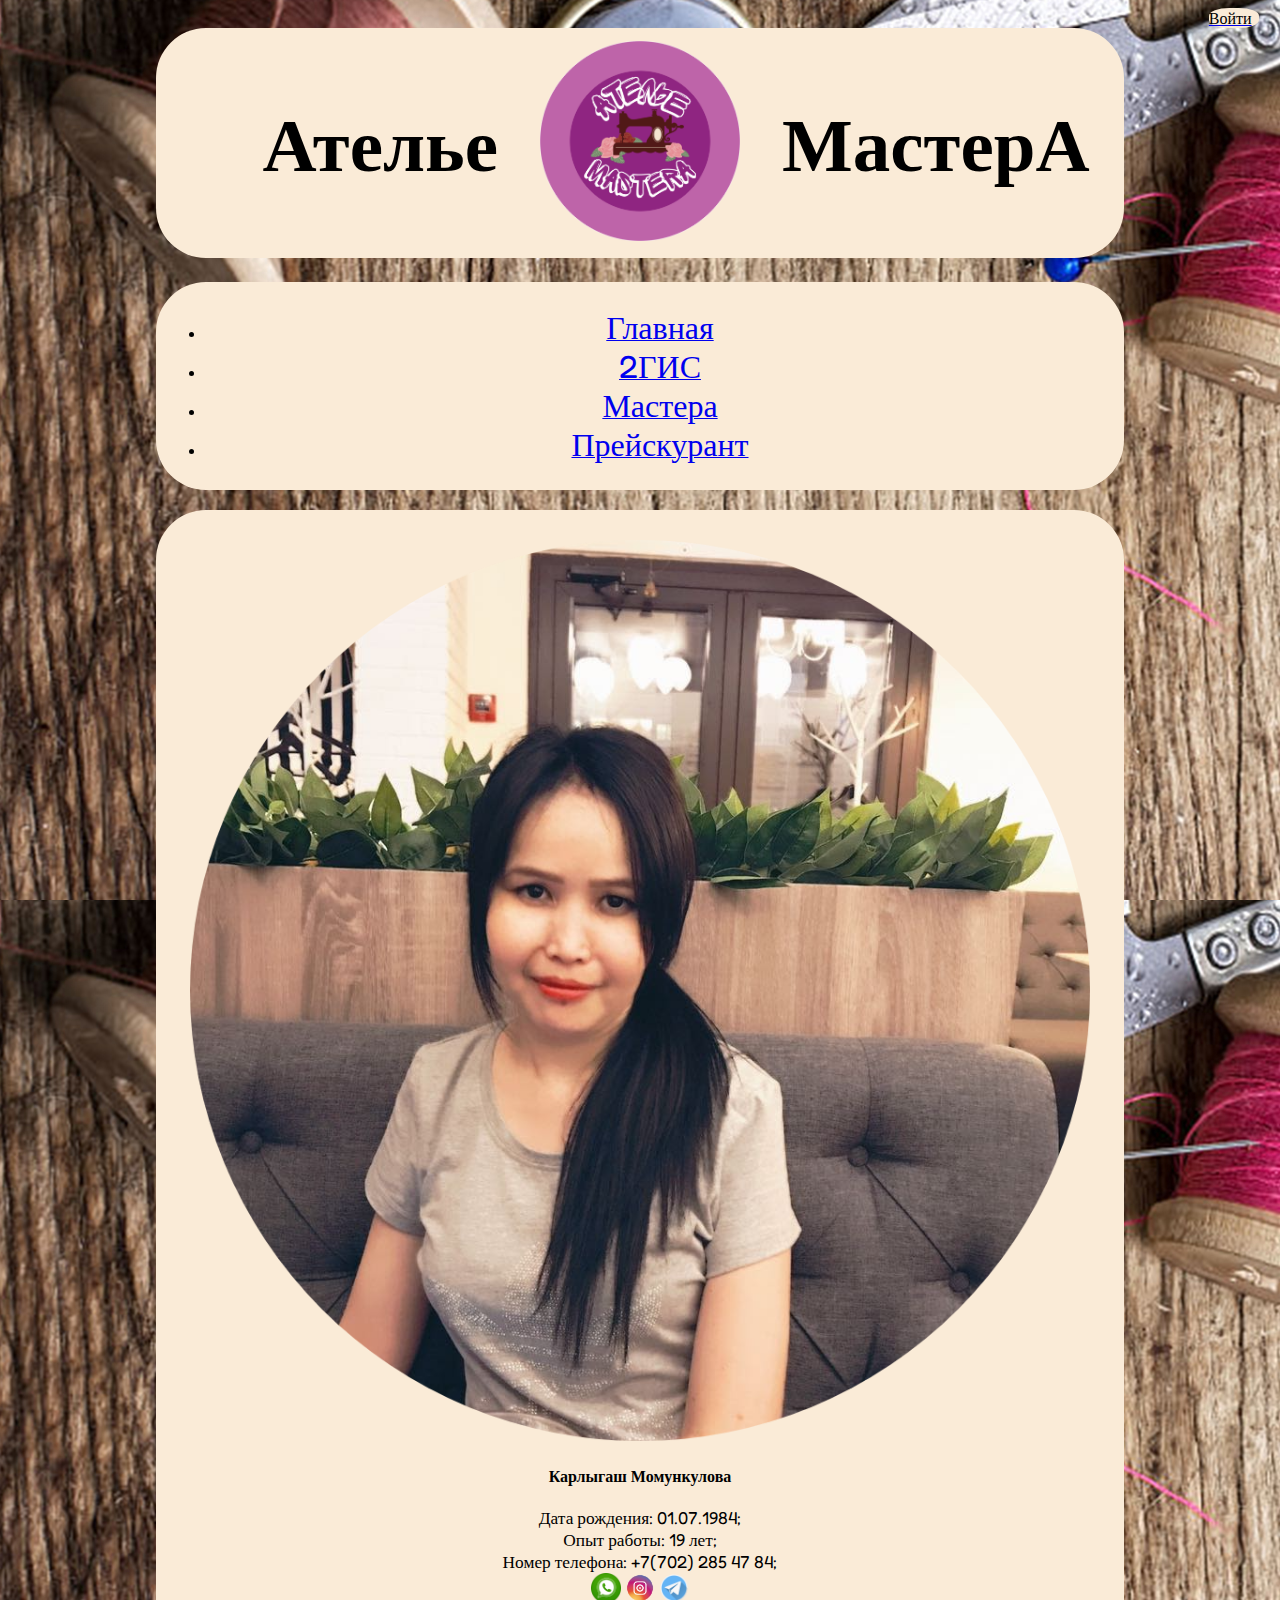
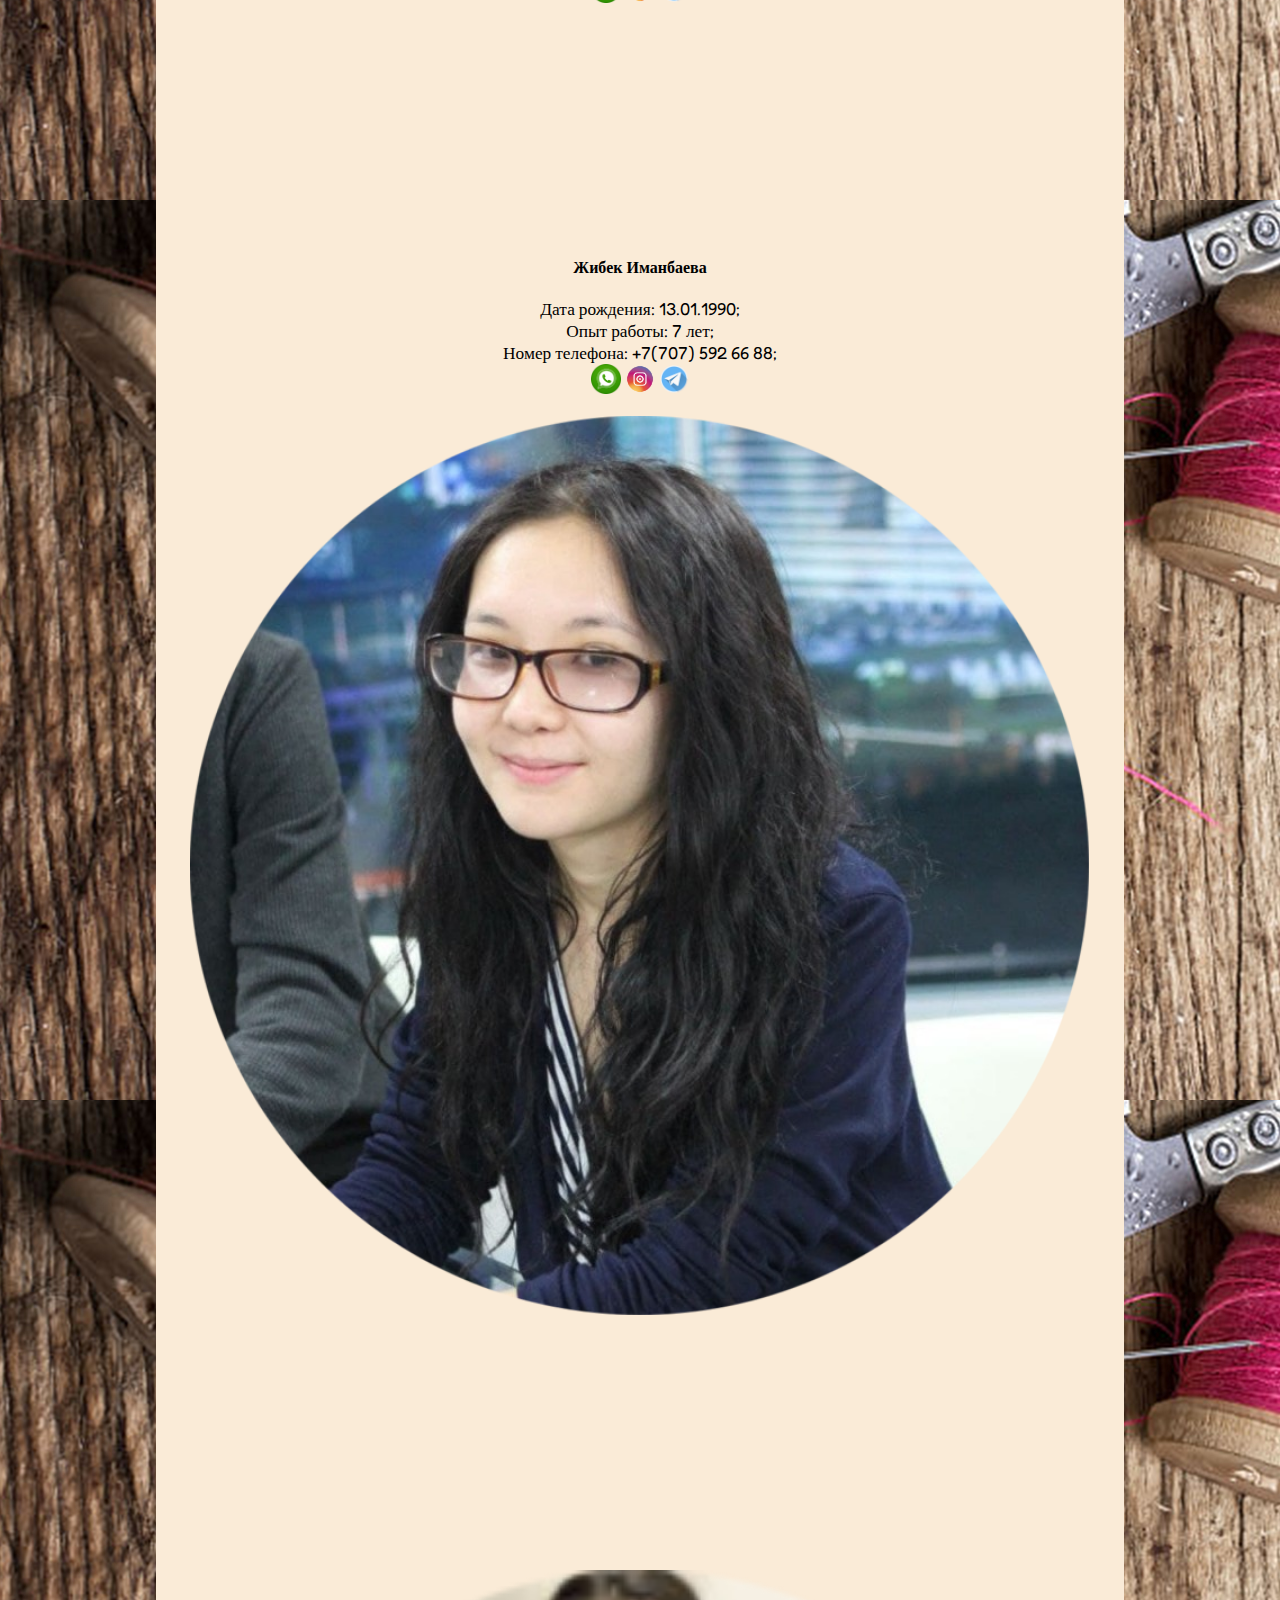
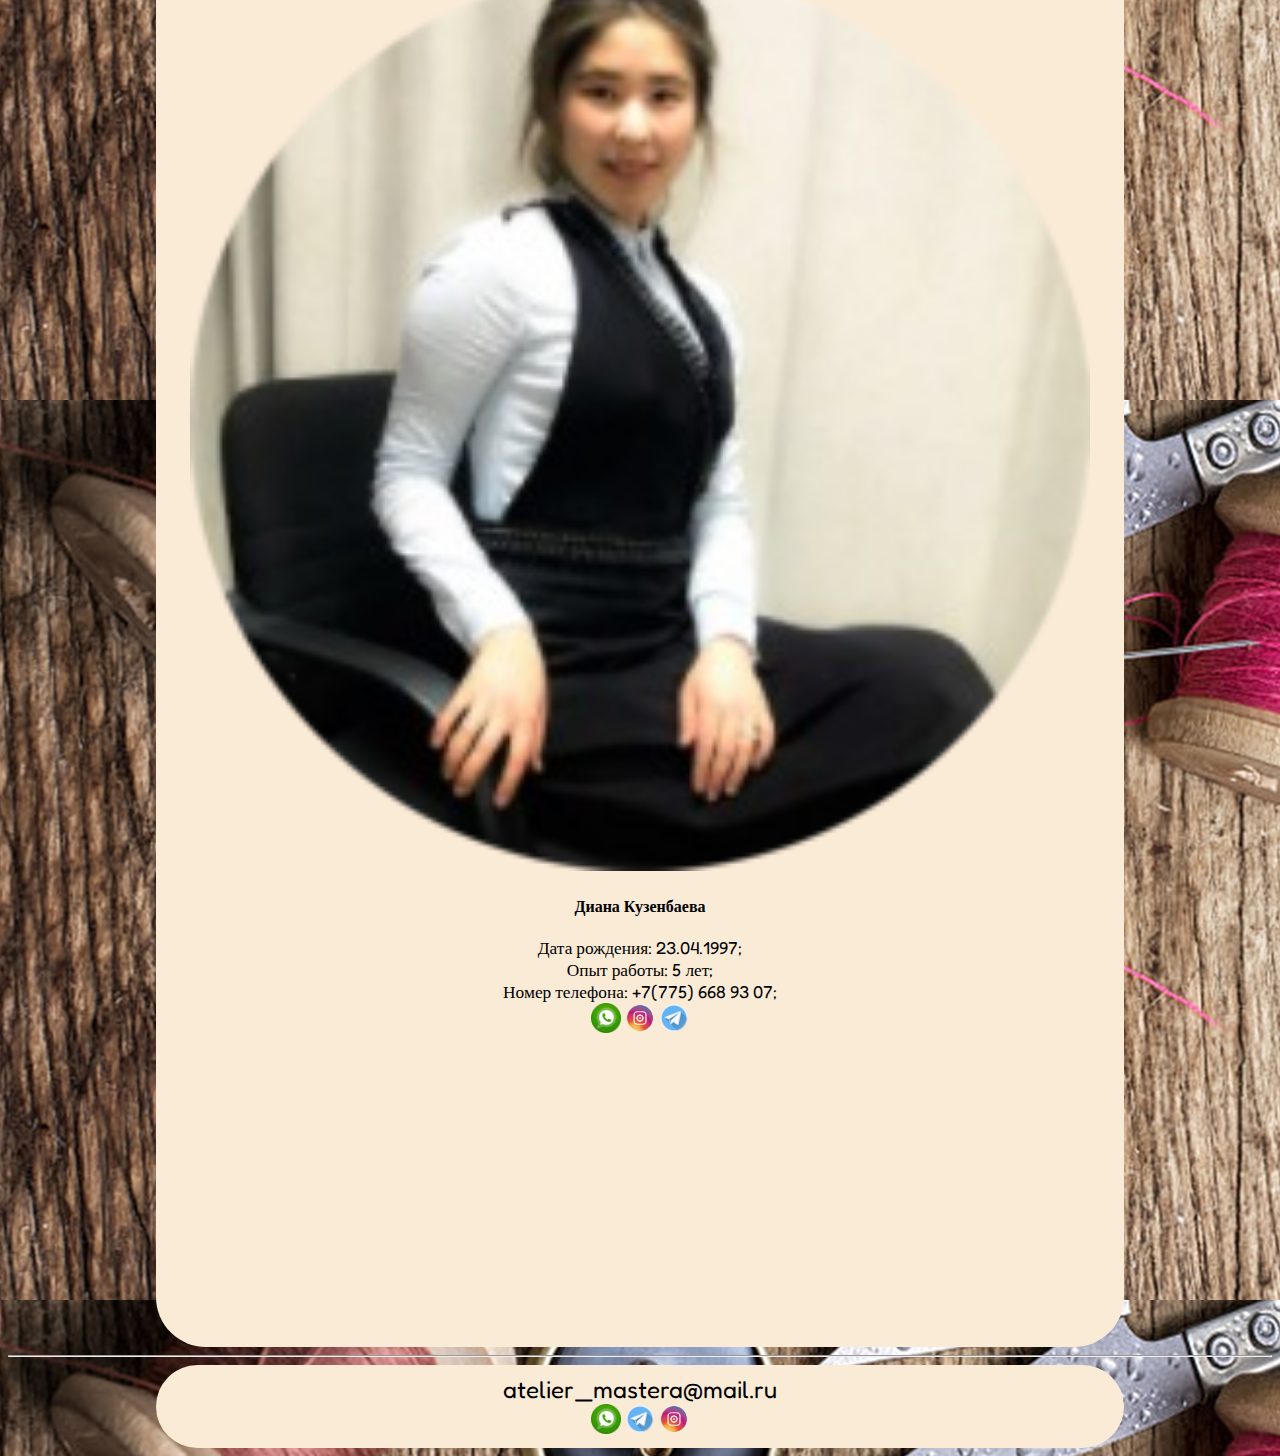
<file: about.html>
<!DOCTYPE html>
<Html>
    <head>
        <meta charset="UTF-8">
        <title>Ателье MasterA</title>
         <link href="https://cdn.jsdelivr.net/npm/bootstrap@5.0.0-beta1/dist/css/bootstrap.min.css" rel="stylesheet" integrity="sha384-giJF6kkoqNQ00vy+HMDP7azOuL0xtbfIcaT9wjKHr8RbDVddVHyTfAAsrekwKmP1" crossorigin="anonymous">
        <link rel="shortcut icon" href="Pictures/ico.png">
        <link rel="stylesheet" href="style.css">
        <link rel="preconnect" href="https://fonts.gstatic.com">
        <link href="https://fonts.googleapis.com/css2?family=Acme&family=Fredoka+One&display=swap" rel="stylesheet">
        <div class = "navbar" style="width: 4%;border-radius:40%;margin-right: 0%; margin-left: 95%;background-color: antiquewhite;">
          <a href="https://drive.google.com/drive/folders/1JBiA9AvXosImzaqALblu68DB8W3-6lkn"><font style="color: black;">Войти</font></a>
        </div>
      </head>
        <body class="p-5 text-center bg-image" style="font-family: 'Fredoka One',cursive;">
            <center>
                <div align = "display" style = "border-radius: 50px; padding:10px;width: 75%;background-color: antiquewhite;display: inline-block;">
                    <center>
                      <table width="100%" align="center" style="table-layout: fixed;">
                        <tr>
                          <td width="35%">
                            <center>
                            <div class="" align="right">
                                <strong style="text-align: center;font-size: 75px;">Ателье</strong>
                            </div>
                          </center>
                          </td>
                          <td>
                            <center>
                            <div class="" align="center">
                                <div class="logo">
                                  <img class="logo" src="Pictures/ico.png" alt="MasterA" height="200"></img>
                              </div>
                            </div>
                          </center>
                            </td>
                              <td width="35%">
                                <center>
                                <div class="" align="left">
                                    <strong style="text-align: center;font-size: 75px;">МастерА</strong>
                                </div>
                              </center>
                                </td>
                                </tr>
                        </table>
                    </center>
                </div>
            </center>
            <br>
            <center>
                <div align = "display" style = "border-radius: 50px; padding:10px;width: 75%;background-color: antiquewhite;display: inline-block;">
                  <ul class="nav justify-content-center">
     <li class="nav-item">
       <a class="nav-link text-dark" href="index.html" aria-selected="false"><font size="6">Главная</font></a>
     </li>
     <li class="nav-item">
       <a class="nav-link text-dark" href="https://2gis.kz/nur_sultan/search/%D0%90%D1%82%D0%B5%D0%BB%D1%8C%D0%B5%20%D0%BC%D0%B0%D1%81%D1%82%D0%B5%D1%80%D0%B0/firm/70000001044424070/71.41891%2C51.117092?m=71.41906%2C51.117143%2F20" aria-selected="false"><font size="6">2ГИС</font></a>
     </li>
     <li class="nav-item">
       <a class="nav-link text-dark" href="about.html" aria-selected="false"><font size="6">Мастера</font></a>
     </li>
     <li class="nav-item">
       <a class="nav-link text-dark" href="https://drive.google.com/file/d/1alSRADFH3rBPrZmmxlUuAx0jJfFmbrwa/view?usp=sharing" aria-selected="false"><font size="6">Прейскурант</font></a>
     </li>
   </ul>
                </div>
            </center>
            <br>
            <center>
                <div align = "display" style = "border-radius: 50px; padding:10px;width: 75%;background-color: antiquewhite;display: inline-block;">
                  <div class="" align="center">
                    <br>
      <div class="container" style="margin-bottom: 250px">
        <div class="row" style="width: 95%">
          <div class="col-sm-4">
            <img style="border-radius: 15px" width="100%" height="auto" src="Pictures/firstmaster.png" alt="Firstmaster" />
          </div>
          <div class="col-sm-3">
          </div>
          <div class="col-sm-5">
            <h4><strong>Карлыгаш Момункулова</strong></h4>
            <p style="font-size: 13pt">Дата рождения: 01.07.1984;</br>Опыт работы: 19 лет;</br>Номер телефона: +7(702) 285 47 84;</br>
              <a href="https://wa.me/77022854784"><img src="Pictures/whatsapp.png" alt="Karla" height="30"></a>
              <a href="https://instagram.com/karla_atelier_?igshid=2paixpmkiydu"><img src="Pictures/instagram.png" alt="Karla" height="30"></a>
              <a href="https://tlgg.ru/Karlusha84"><img src="Pictures/telegram.png" alt="Karla" height="30"></a>
              </p>
          </div>
        </div>
      </div>
      <!---->
      <div class="container" style="margin-bottom: 250px">
        <div class="row" style="width: 95%">
          <div class="col-sm-5">
            <h4><strong>Жибек Иманбаева</strong></h4>
            <p style="font-size: 13pt">Дата рождения: 13.01.1990;</br>Опыт работы: 7 лет;</br>Номер телефона: +7(707) 592 66 88;</br>
            <a href="https://wa.me/77075926688"><img src="Pictures/whatsapp.png" alt="Zhibek" height="30"></a>
            <a href="https://instagram.com/zhibek.4116?igshid=1osbgj1b2jivu"><img src="Pictures/instagram.png" alt="Zhibek" height="30"></a>
            <a href="https://tlgg.ru/Zhibek4116"><img src="Pictures/telegram.png" alt="Zhibek" height="30"></a>
            </p>
          </div>
          <div class="col-sm-3">
          </div>
          <div class="col-sm-4">
            <img style="border-radius: 15px" width="100%" height="auto" src="Pictures/secondmaster.png" alt="secondmaster" />
          </div>
        </div>
      </div>
      <!---->
      <div class="container" style="margin-bottom: 300px">
        <div class="row" style="width: 95%">
          <div class="col-sm-4">
            <img style="border-radius: 15px" width="100%" height="auto" src="Pictures/thirdmaster.png" alt="thirdmaster" />
          </div>
          <div class="col-sm-3">
          </div>
          <div class="col-sm-5">
            <h4><strong>Диана Кузенбаева</strong></h4>
            <p style="font-size: 13pt">Дата рождения: 23.04.1997;</br>Опыт работы: 5 лет;</br>Номер телефона: +7(775) 668 93 07;</br>
            <a href="https://wa.me/77756689307"><img src="Pictures/whatsapp.png" alt="Diana" height="30"></a>
            <a href="https://instagram.com/atelier.mastera?igshid=n3pd6a0481cp"><img src="Pictures/instagram.png" alt="Zhibek" height="30"></a>
            <a href="https://t.me/+77756689307"><img src="Pictures/telegram.png" alt="Diana" height="30"></a>
          </div>
        </div>
      </div>
                </div>
            </center>
            <!---->
            <hr>
            <center>
              <div align = "display" style = "border-radius: 50px; padding:10px;width: 75%;background-color: antiquewhite;display: inline-block;">
              <font size = "5" href = "">atelier_mastera@mail.ru</font>
              <br>
              <a href="https://wa.me/77756689307"><img src="Pictures/whatsapp.png" alt="Whatsapp" height="30"></a>
              <a href="https://tlgg.ru/atelier_mastera"><img src="Pictures/telegram.png" alt="Whatsapp" height="30"></a>
              <a href="https://www.instagram.com/atelier.mastera/"><img src="Pictures/instagram.png" alt="Whatsapp" height="30"></a>
            </div>
            </center>
        </body>
</Html>
</file>
<file: style.css>
body
{
    background-image: url('Pictures/fon.jpg');
}
</file>
